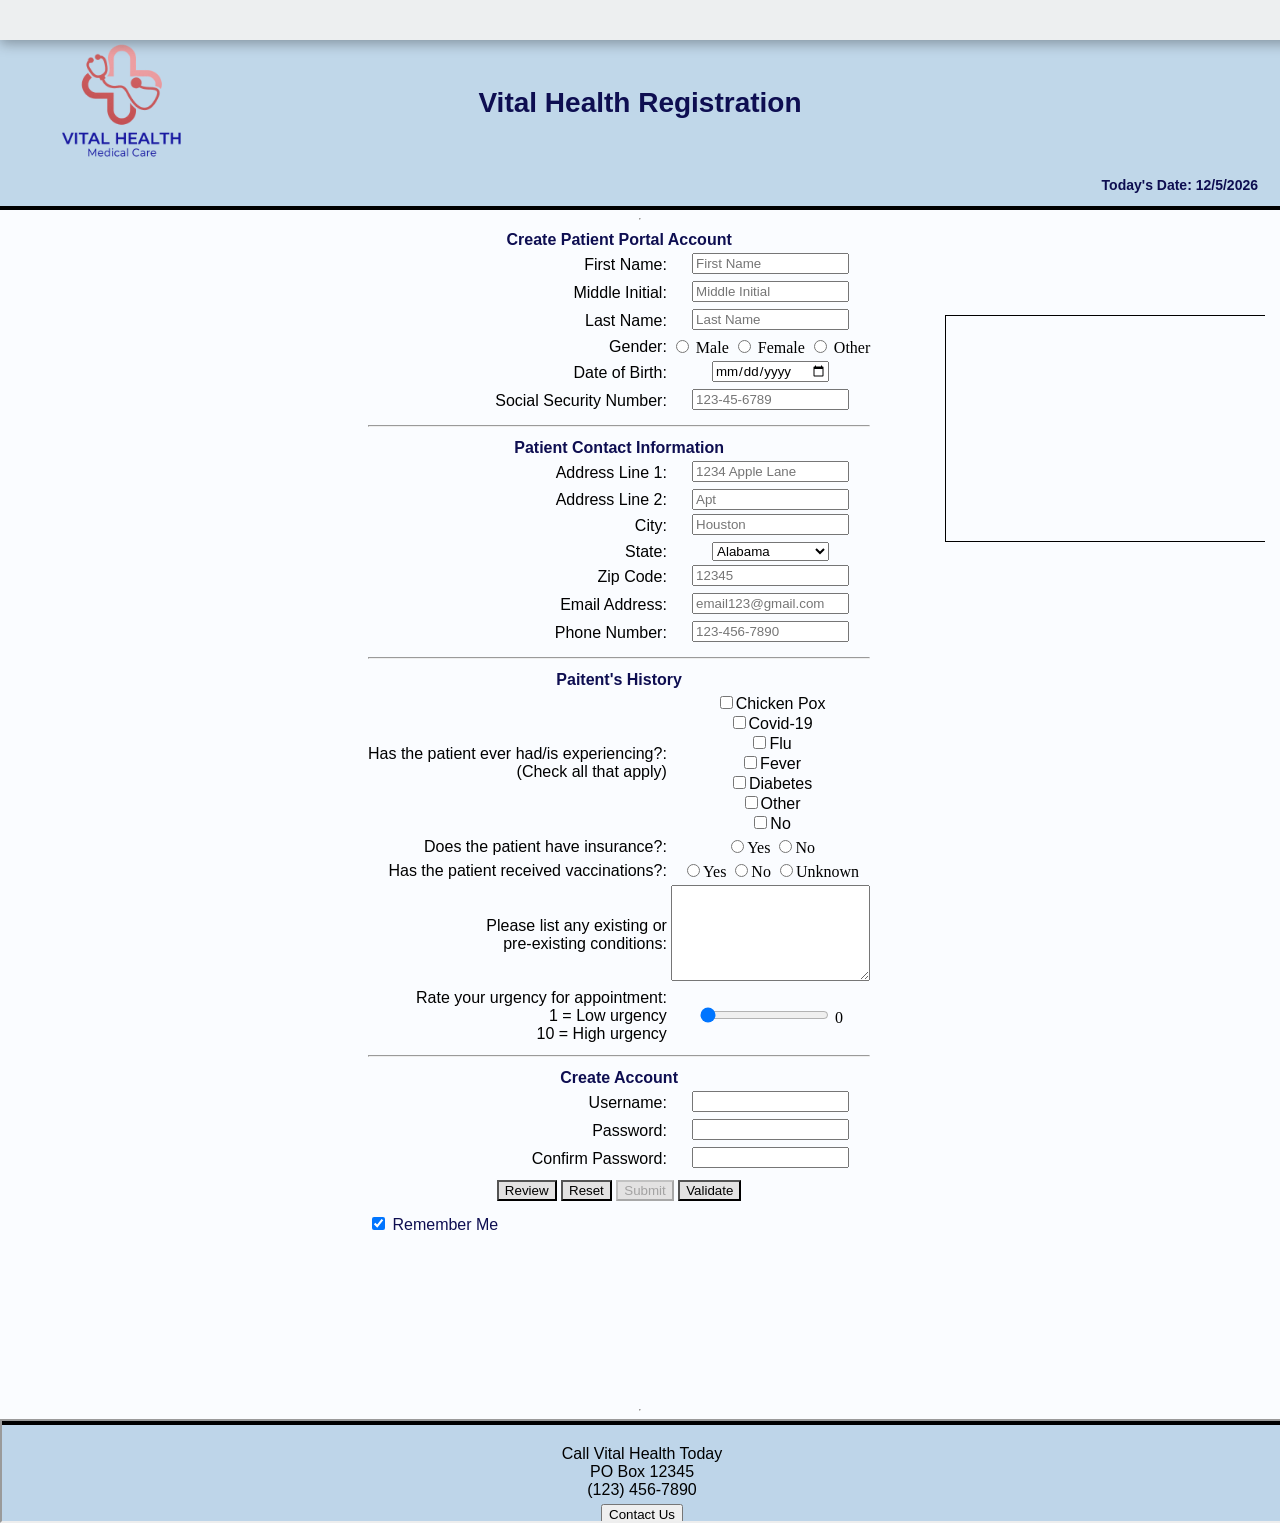
<file: index.html>
<!DOCTYPE html>
<!--
    Program Name:patient-form.html
    Author:Avery Herrera
    Date created:09/08/2025
    Date last edited:
    Version:1.0
    Description: Patient registration form for Homework 1 HTML
-->
<html lang="en">
    <head>
        <link rel = "stylesheet" href = "hw4.css"> <!--links to css file-->

        <!--displays text in the tab-->
        <title> New Patient Registration | Vital Health </title>
    </head>
    <body>
        <header>
            <table width="100%">
            <tr>
                <td class="header-left" width="20%">
                    <img src="MedicalLogo.png" alt="Vital Health Clinic Logo" width="200px" id="logo"/>
                </td>

                <td class= "header-center" width="60%">
                    <h2>Vital Health Registration</h2>
                </td>

                <td class="header-right" width="20%">
                    <p>Today's Date: <span id="today"></span></p>
                </td>

            </tr>
            </table>
        </header>
<hr>
<center>
    <span id="Welcome1"></span>
    <span id="Welcome2"></span>
</center>
<div class="iframe-container">
    <iframe class="frame" src="https://www.healthline.com/" frameborder="0"></iframe>
</div>
<!--form begins here--> 
<form name="signup" id="signup" action="thankyou.html">
        <div class="format">
            <table> 
                <tr>
                    <th colspan="4">Create Patient Portal Account</th>
                </tr>
                <!-- beginning of patient's information section-->

                <tr>
                    <td class="td1"><label for="fname">First Name:</label></td>
                    <td>
                        <input
                        type="text"
                        name="fname"
                        id="fname"
                        minlength="2"
                        maxlength="30"
                        required
                        title="Letters, apostrophes, and dashes only"
                        pattern="[a-zA-Z']{1,30}"
                        onblur="validateFname()"
                        placeholder="First Name"
                        />
                    <span class="error" id="fname-error"></span> 
                    </td>
                </tr>

                <tr>
                    <td class="td1"><label for="MiIn">Middle Initial:</label></td>
                    <td>
                        <input
                        type="text"
                        name="MiIn"
                        id="MiIn"
                        maxlength="1"
                        title="Letters only"
                        pattern="[a-zA-Z']{0,1}"
                        onblur="validateMiIn()"
                        placeholder="Middle Initial"
                        />
                    <span class="error" id="MiIn-error"></span>   
                    </td>
                </tr>

                <tr>
                    <td class="td1"><label for="lname">Last Name:</label></td>
                    <td>
                        <input
                        type="text"
                        name="lname"
                        id="lname"
                        minlength="2"
                        maxlength="30"
                        required
                        title="Letters, apostrophes, and dashes only"
                        pattern="[a-zA-Z']{1,30}"
                        onblur="validateLname()"
                        placeholder="Last Name"
                        />
                    <span class="error" id="lname-error"></span>     
                    </td>
                </tr>

                <tr>
                    <td class="td1"><label for="gender">Gender:</label></td>
                    <td>
                        <input
                        type="radio"
                        id="g1"
                        name="gender"
                        value="Male"
                        />
                        Male
                        <input
                        type="radio"
                        id="g2"
                        name="gender"
                        value="Female"
                        />
                        Female
                        <input
                        type="radio"
                        id="g3"
                        name="gender"
                        value="Other"
                        />
                        Other
                    </td>
                </tr> 

                <tr>
                    <td class="td1"><label for="dob">Date of Birth:</label></td>
                    <td>
                        <input 
                        type="date"
                        id="dob"
                        name="dob"
                        onblur="validateDob()"
                        maxlength="9"
                        required
                        />
                    <span class="error" id="dob-error"></span>
                    </td>
                </tr>

                <tr>
                    <td class="td1"><label for="ssn">Social Security Number:</label></td>
                    <td>
                        <input
                        type="password"
                        minlength="9"
                        maxlength="11"
                        name="ssn"
                        id="ssn"
                        required
                        title="Numbers only"
                        placeholder="123-45-6789"
                        onblur="validatessn()"
                        />
                    <span class="error" id="ssn-error"></span>    
                    </td>
                </tr>

                <tr>
                    <th colspan="4"><hr></th> <!--section line divider-->
                </tr>

                <tr>
                    <th colspan="4">Patient Contact Information</th>
                </tr>

                <tr>
                    <td class="td1"><label for="address1">Address Line 1:</label></td>
                    <td>
                        <input
                        type="text"
                        name="address1"
                        id="address1"
                        maxlength="30"
                        required
                        title="Please enter your address"
                        placeholder="1234 Apple Lane"
                        onblur="validateAddress1()"
                        />
                    <span class="error" id="address1-error"></span>  
                    </td>
                </tr>

                <tr>
                    <td class="td1"><label for="address2">Address Line 2:</label></td>
                    <td>
                        <input
                        type="text"
                        name="address2"
                        id="address2"
                        maxlength="30"
                        title="Please enter your address"
                        placeholder="Apt"
                        />
                    </td>
                </tr>

                <tr>
                    <td class="td1"><label for="city">City:</label></td>
                    <td>
                        <input
                        type="text"
                        name="city"
                        id="city"
                        minlength="2"
                        maxlength="30"
                        title="Please enter your city"
                        placeholder="Houston"
                        onblur = "validateCity()"
                        />
                    <span class ="error" id ="city-error"></span>
                    </td>
                </tr>

                <tr>
                    <td class="td1"> <label for="state">State:</label></td>
                    <td>
                      <select id="state" name="state">
                        <option selected disabled>Please Select One</option>
                        <option value="AL">Alabama</option>
                        <option value="AK">Alaska</option>
                        <option value="AS">American Samoa</option>
                        <option value="AZ">Arizona</option>
                        <option value="AR">Arkansas</option>
                        <option value="CA">California</option>
                        <option value="CO">Colorado</option>
                        <option value="CT">Connecticut</option>
                        <option value="DE">Delaware</option>
                        <option value="DC">District of Colombia</option>
                        <option value="FL">Florida</option>
                        <option value="GA">Georgia</option>
                        <option value="GU">Guam</option>
                        <option value="HI">Hawaii</option>
                        <option value="ID">Idaho</option>
                        <option value="IL">Illinois</option>
                        <option value="IN">Indiana</option>
                        <option value="IA">Iowa</option>
                        <option value="KS">Kansas</option>
                        <option value="KY">Kentucky</option>
                        <option value="LA">Louisiana</option>
                        <option value="ME">Maine</option>
                        <option value="MD">Maryland</option>
                        <option value="MA">Massachusetts</option>
                        <option value="MI">Michigan</option>
                        <option value="MN">Minnesota</option>
                        <option value="MS">Mississippi</option>
                        <option value="MO">Missouri</option>
                        <option value="MT">Montana</option>
                        <option value="NE">Nebraska</option>
                        <option value="NV">Nevada</option>
                        <option value="NH">New Hampshire</option>
                        <option value="NJ">New Jersey</option>
                        <option value="NM">New Mexico</option>
                        <option value="NY">New York</option>
                        <option value="NC">North Carolina</option>
                        <option value="ND">North Dakota</option>
                        <option value="MP">Northern Marina Islands</option>
                        <option value="OH">Ohio</option>
                        <option value="OK">Oklahoma</option>
                        <option value="OR">Oregon</option>
                        <option value="PA">Pennsylvania</option>
                        <option value="PR">Puerto Rico</option>
                        <option value="RI">Rhode Island</option>
                        <option value="SC">South Carolina</option>
                        <option value="SD">South Dakota</option>
                        <option value="TN">Tennessee</option>
                        <option value="TX">Texas</option>
                        <option value="VI">United States Virgin Islands</option>
                        <option value="UT">Utah</option>
                        <option value="VT">Vermont</option>
                        <option value="VA">Virginia</option>
                        <option value="WA">Washington</option>
                        <option value="WV">West Virginia</option>
                        <option value="WI">Wisconsin</option>
                        <option value="WY">Wyoming</option>
                      </select> 
                    </td>
                </tr>

                    <tr>
                        <td class="td1"><label for="zcode">Zip Code:</label></td>
                        <td>
                            <input
                            type="text"
                            name="zcode"
                            id="zcode"
                            minlength="5"
                            maxlength="10"
                            pattern="[0-9]{5}"
                            required
                            title="Numbers only"
                            placeholder="12345"
                            onblur="validateZcode()"
                            />
                        <span class="error" id="zcode-error"></span>  
                        </td>
                    </tr>

                    <tr>
                        <td class="td1"><label for="email">Email Address:</label></td>
                        <td>
                            <input
                            type="text"
                            name="email"
                            id="email"
                            maxlength="40"
                            required
                            title="Please enter your email address"
                            placeholder="email123@gmail.com"
                            pattern="[a-z0-9._%+-]+@[a-z0-9.-]+\.[a-z]{2,20}$"
                            onblur="validateEmail()"
                            />    
                        <span class="error" id="email-error"></span>   
                        </td>
                    </tr>

                    <tr>
                        <td class="td1"><label for="pnumber">Phone Number:</label></td>
                        <td>
                            <input
                            type="text"
                            name="pnumber"
                            id="pnumber"
                            pattern="[0-9]{3}-[0-9]{3}-[0-9]{4}"
                            maxlength="12"
                            required
                            title="Please enter your phone number"
                            placeholder="123-456-7890"
                            onblur="validatepnumber()"
                            />
                        <span class="error" id="pnumber-error"></span>
                        </td>
                    </tr>
                     <tr>
                    <th colspan="4"><hr></th> <!--section line divider-->
                </tr>

                    <tr>
                        <th colspan="4">Paitent's History</th>
                    </tr>

                    <tr>
                        <td class="td1"><label for="history">Has the patient ever had/is experiencing?:<br /> 
                        (Check all that apply)</label></td>
                    <td>
                    <input
                    type="checkbox"
                    name="Chicken Pox"
                    id="chickenpox"
                    /><label for="chickenpox">Chicken Pox</label>
                    <br />
                    <input
                    type="checkbox"
                    name="Covid-19"
                    id="covid-19"
                    /><label for ="covid-19">Covid-19</label>
                    <br />
                    <input
                    type="checkbox"
                    name="Flu"
                    id="flu"
                    /><label for="flu">Flu</label>
                    <br />
                    <input
                    type="checkbox"
                    name="Fever"
                    id="fever"
                    /><label for="fever">Fever</label>
                    <br />
                    <input
                    type="checkbox"
                    name="Diabetes"
                    id="diabetes"
                    /><label for="diabetes">Diabetes</label>
                    <br />
                    <input
                    type="checkbox"
                    name="Other"
                    id="other"
                    /><label for="other">Other</label>
                    <br />
                    <input
                    type="checkbox"
                    name="No"
                    id="illness-no"
                    /><label for="illness-no">No</label>
                    </td>
                    </tr>

                    <tr>
                        <td class="td1"><label for="insurance">Does the patient have insurance?:</label></td>
                        <td>
                        <input
                        type="radio"
                        name="insurance"
                        id="insurance-yes"
                        value="yes"
                        />Yes
                        <input
                        type="radio"
                        name="insurance"
                        id="insurance-no"
                        value="no"
                        />No
                        </td>
                    </tr>

                    <tr>
                        <td class="td1"><label for="vaccine">Has the patient received vaccinations?:</label></td>
                        <td>
                        <input
                        type="radio"
                        name="vaccine"
                        id="vaccine-yes"
                        value="yes"
                        />Yes
                        <input
                        type="radio"
                        name="vaccine"
                        id="vaccine-no"
                        value="no"
                        />No
                        <input
                        type="radio"
                        name="vaccine"
                        id="vaccine-unknown"
                        value="unknown"
                        />Unknown
                        </td>
                    </tr>

                    <tr>
                        <td class="td1"><label for="textarea">Please list any existing or <br />pre-existing conditions:</label></td>
                        <td>
                            <textarea
                            name="textarea"
                            id="textarea"
                            cols="20"
                            rows="5"
                            maxlength="500"
                            ></textarea>
                        </td>
                    </tr>

                    <tr>
                        <td class="td1"><label for="range">Rate your urgency for appointment:<br />1 = Low urgency<br> 10 = High urgency</label></td>
                        <td>
                            <input
                            type="range"
                            name="range"
                            id="range"
                            min="0"
                            max="10"
                            value="0"
                            />
                            <span id="range-scale"></span>
                        </td>
                    </tr>

                    <tr>
                    <th colspan="4"><hr></th> <!--section line divider-->
                </tr>

                    <tr>
                    <th colspan="4">Create Account</th>
                    </tr>

                    <tr>
                        <td class="td1"><label for="userid">Username:</label></td>
                        <td>
                        <input
                        type="text"
                        name="userid"
                        id="userid"
                        maxlength="20"
                        required
                        onblur="validateuserid()"
                        />
                        <span class="error" id="userid-error"></span>
                        </td>
                    </tr>

                    <tr>
                        <td class="td1"><label for="pwd">Password:</label></td>
                        <td>
                        <input
                        type="password"
                        name="pwd"
                        id="pwd"
                        minlength="10"
                        maxlength="15"
                        required
                        onblur="validatepwd()"
                        oninput="validatepwd()"
                        onfocus="validatepwd()"
                        />
                        <span class="error" id="pwd-error"></span>
                        <span id ="pwd-checkmark" class="checkmark"></span>
                        </td>
                    </tr>

                    <tr>
                        <td class="td1"><label for="confirmpwd">Confirm Password:</label></td>
                        <td>
                        <input
                        type="password"
                        name="confirmpwd"
                        id="confirmpwd"
                        required
                        onblur="validateconfirmpwd()"
                        oninput="validateconfirmpwd()"
                        onfocus="validateconfirmpwd()"
                        />
                        <span class="error" id="confirmpwd-error"></span>
                        <span id ="confirmpwd-checkmark" class="checkmark"></span>
                        </td>
                    </tr>

                    <tr>
                        <th colspan="4">
                            <input
                            type="button"
                            name="review"
                            id="review"
                            value="Review"
                            onclick="reviewInput()"
                            />
                            <input
                            type="reset"
                            name="reset"
                            id="reset"
                            onclick ="resetInput()"
                            />
                            <input
                            type="submit"
                            name="submit"
                            id="submit"
                            disabled
                            />
                            <input
                            type="button"
                            name="validate"
                            id="validate"
                            value="Validate"
                            onclick="validateEverything()"
                            />
                        </th>
                    </tr>

                    <tr>
                        <th colspan="4" style="text-align:left; padding-top:10px;">
                            <label>
                                <input type="checkbox" id="rememberMe" checked>
                                Remember Me
                            </label>
                        </th>
                    </tr>
            </table>
        </div>
    <div class="pwd-message">
        <span id="msg1"></span><br/>
        <span id="msg2"></span><br/>
        <span id="msg3"></span><br/>
        <span id="msg4"></span><br/>
        <span id="msg5"></span><br/>
        <span id="msg6"></span><br/>
        <span id="msg7"></span><br/>
        <span id="confirmpwd-error"></span><br/>
        <div id="showInput"></div>
    </div>  
</form>

<hr />

<!--iframe footer-->
<iframe src="footer.html" width="100%" height="100px" title="footer"></iframe>

<script src="hw4.js"></script>

<!-- inserts alert box into form when necessary-->
<div id="alert-box">
    <div id="alert-content">
        <h4>Please fill out all required information.</h4>
        <button id="close-alert">OK</button>
    </div>
</div>

    </body>

</html>
</file>
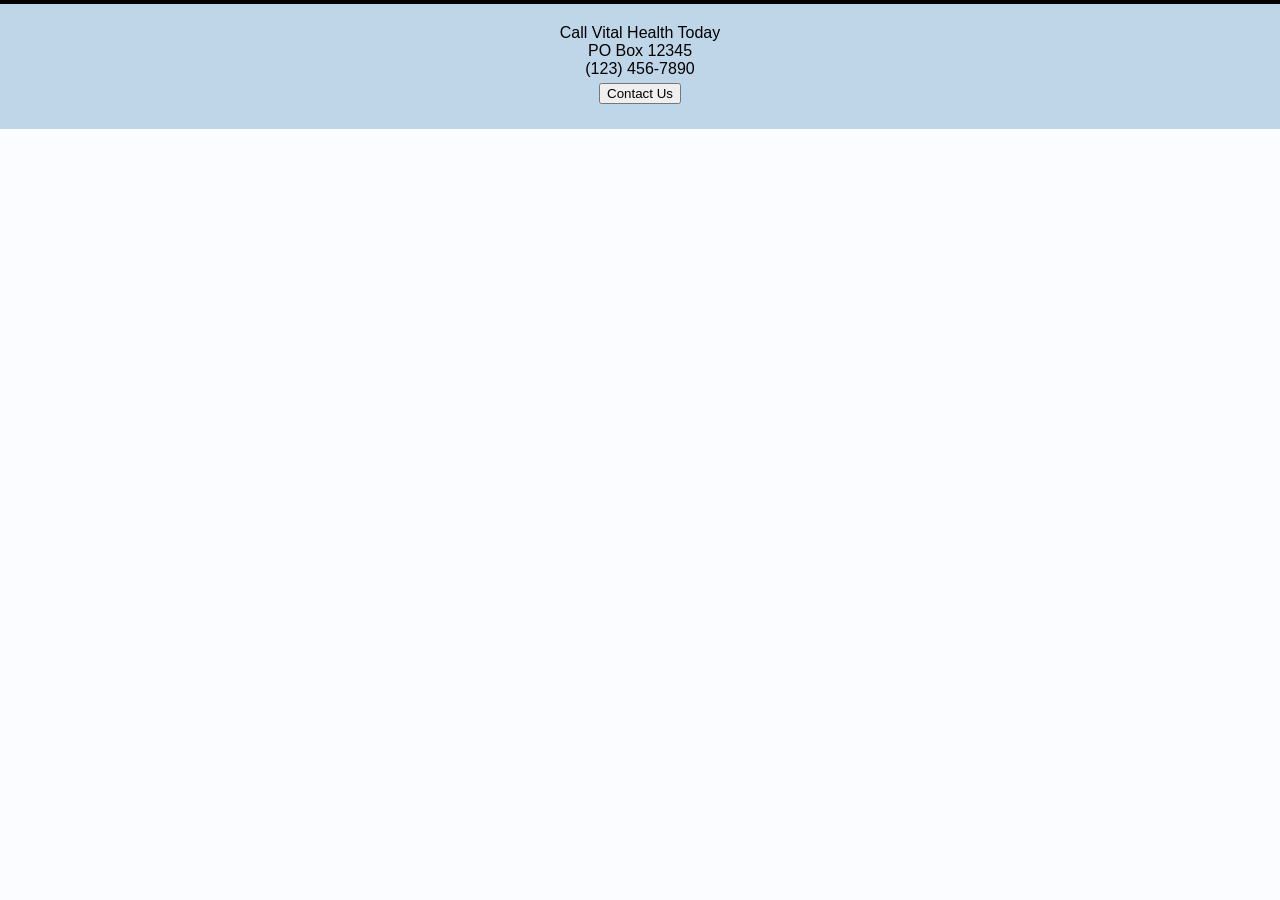
<file: footer.html>
<!DOCTYPE html>
<!--
    Program Name:patient-form.html
    Author:Avery Herrera
    Date created:09/08/2025
    Date last edited:
    Version:1.0
    Description:Homework 4 HTML form footer
-->
<html lang="en">
    <head>
        <link rel = "stylesheet" href = "hw4.css"> <!--links to css file-->

        <!--displays text in the tab-->
        <title> New Patient Registration | Vital Health </title>
    </head>

    <footer>
        <div>
            <p>
             Call Vital Health Today <br />
             PO Box 12345
             <br />
             (123) 456-7890
            </p>
        </div>

        <div>
            <button onclick ="window.top.location.href='https://www.uh.edu/'">
                Contact Us
            </button>
        </div>
</footer>
</html>
</file>
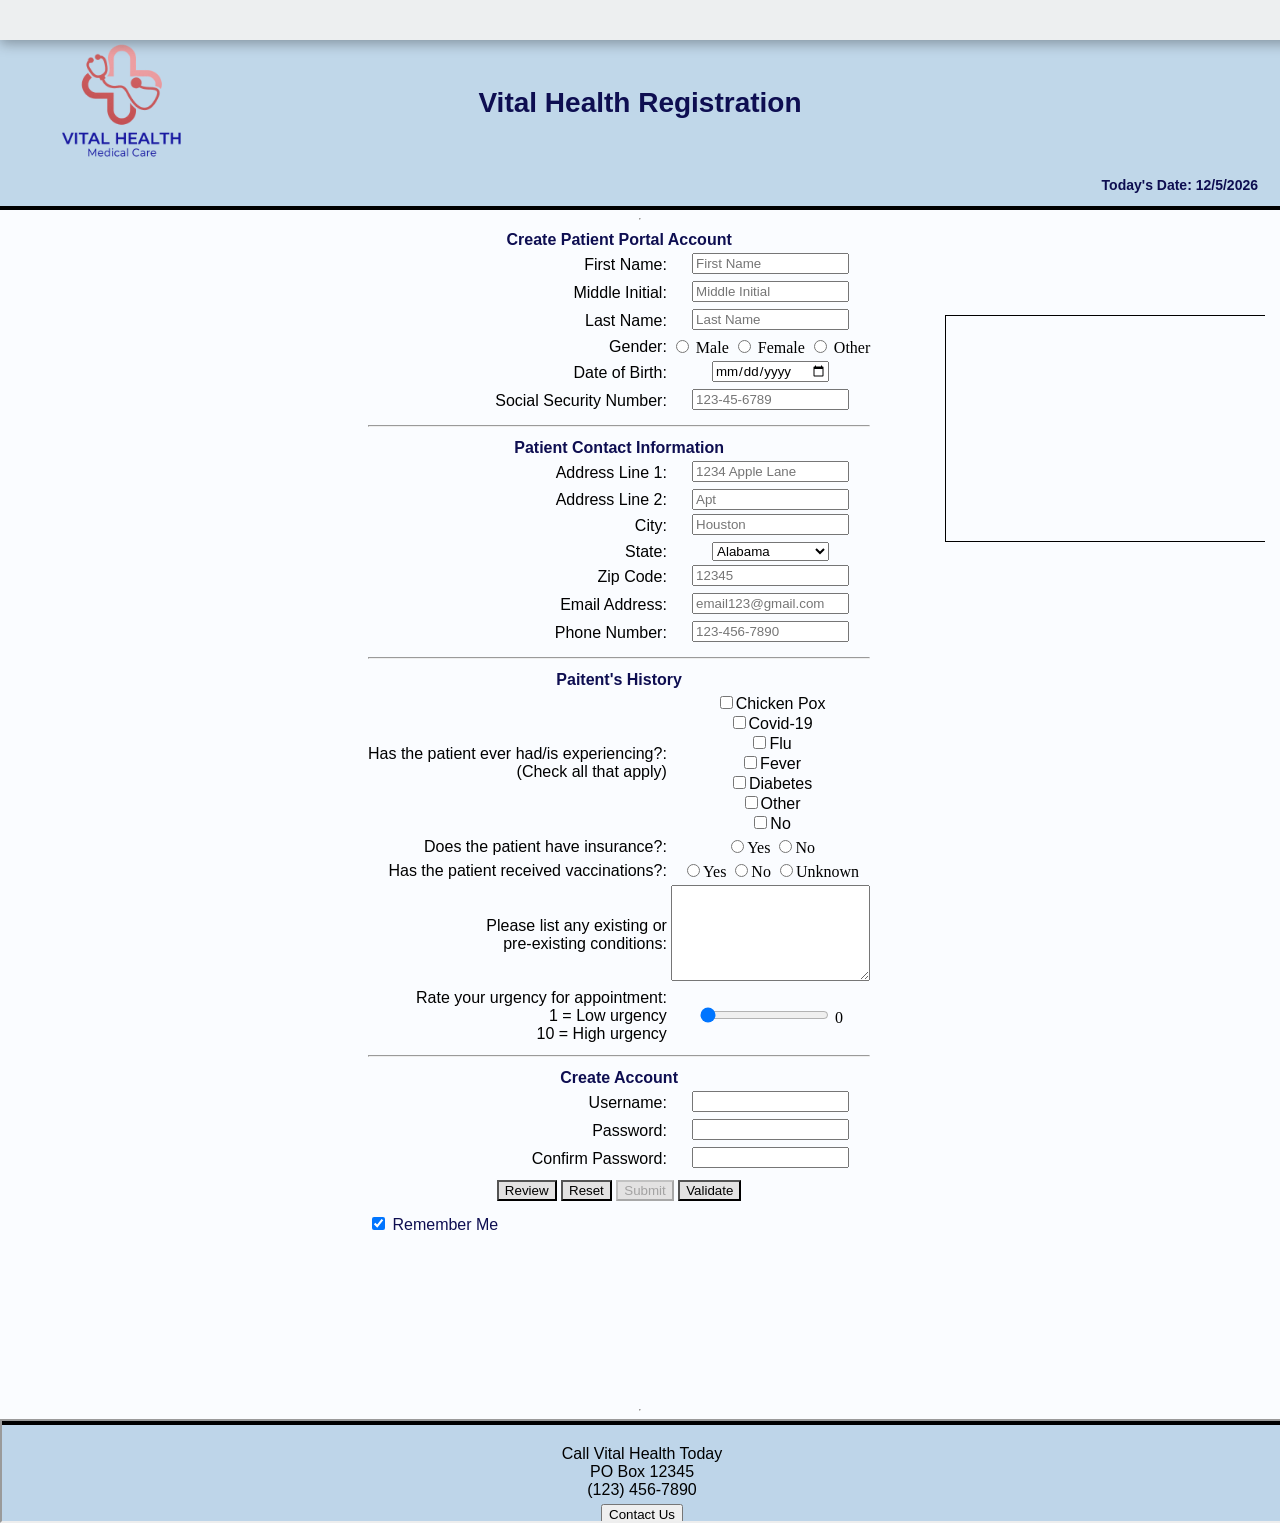
<file: hw4.html>
<!DOCTYPE html>
<!--
    Program Name:patient-form.html
    Author:Avery Herrera
    Date created:09/08/2025
    Date last edited:
    Version:1.0
    Description: Patient registration form for Homework 1 HTML
-->
<html lang="en">
    <head>
        <link rel = "stylesheet" href = "hw4.css"> <!--links to css file-->

        <!--displays text in the tab-->
        <title> New Patient Registration | Vital Health </title>
    </head>
    <body>
        <header>
            <table width="100%">
            <tr>
                <td class="header-left" width="20%">
                    <img src="MedicalLogo.png" alt="Vital Health Clinic Logo" width="200px" id="logo"/>
                </td>

                <td class= "header-center" width="60%">
                    <h2>Vital Health Registration</h2>
                </td>

                <td class="header-right" width="20%">
                    <p>Today's Date: <span id="today"></span></p>
                </td>

            </tr>
            </table>
        </header>
<hr>
<center>
    <span id="Welcome1"></span>
    <span id="Welcome2"></span>
</center>
<div class="iframe-container">
    <iframe class="frame" src="https://www.healthline.com/" frameborder="0"></iframe>
</div>
<!--form begins here--> 
<form name="signup" id="signup" action="thankyou.html">
        <div class="format">
            <table> 
                <tr>
                    <th colspan="4">Create Patient Portal Account</th>
                </tr>
                <!-- beginning of patient's information section-->

                <tr>
                    <td class="td1"><label for="fname">First Name:</label></td>
                    <td>
                        <input
                        type="text"
                        name="fname"
                        id="fname"
                        minlength="2"
                        maxlength="30"
                        required
                        title="Letters, apostrophes, and dashes only"
                        pattern="[a-zA-Z']{1,30}"
                        onblur="validateFname()"
                        placeholder="First Name"
                        />
                    <span class="error" id="fname-error"></span> 
                    </td>
                </tr>

                <tr>
                    <td class="td1"><label for="MiIn">Middle Initial:</label></td>
                    <td>
                        <input
                        type="text"
                        name="MiIn"
                        id="MiIn"
                        maxlength="1"
                        title="Letters only"
                        pattern="[a-zA-Z']{0,1}"
                        onblur="validateMiIn()"
                        placeholder="Middle Initial"
                        />
                    <span class="error" id="MiIn-error"></span>   
                    </td>
                </tr>

                <tr>
                    <td class="td1"><label for="lname">Last Name:</label></td>
                    <td>
                        <input
                        type="text"
                        name="lname"
                        id="lname"
                        minlength="2"
                        maxlength="30"
                        required
                        title="Letters, apostrophes, and dashes only"
                        pattern="[a-zA-Z']{1,30}"
                        onblur="validateLname()"
                        placeholder="Last Name"
                        />
                    <span class="error" id="lname-error"></span>     
                    </td>
                </tr>

                <tr>
                    <td class="td1"><label for="gender">Gender:</label></td>
                    <td>
                        <input
                        type="radio"
                        id="g1"
                        name="gender"
                        value="Male"
                        />
                        Male
                        <input
                        type="radio"
                        id="g2"
                        name="gender"
                        value="Female"
                        />
                        Female
                        <input
                        type="radio"
                        id="g3"
                        name="gender"
                        value="Other"
                        />
                        Other
                    </td>
                </tr> 

                <tr>
                    <td class="td1"><label for="dob">Date of Birth:</label></td>
                    <td>
                        <input 
                        type="date"
                        id="dob"
                        name="dob"
                        onblur="validateDob()"
                        maxlength="9"
                        required
                        />
                    <span class="error" id="dob-error"></span>
                    </td>
                </tr>

                <tr>
                    <td class="td1"><label for="ssn">Social Security Number:</label></td>
                    <td>
                        <input
                        type="password"
                        minlength="9"
                        maxlength="11"
                        name="ssn"
                        id="ssn"
                        required
                        title="Numbers only"
                        placeholder="123-45-6789"
                        onblur="validatessn()"
                        />
                    <span class="error" id="ssn-error"></span>    
                    </td>
                </tr>

                <tr>
                    <th colspan="4"><hr></th> <!--section line divider-->
                </tr>

                <tr>
                    <th colspan="4">Patient Contact Information</th>
                </tr>

                <tr>
                    <td class="td1"><label for="address1">Address Line 1:</label></td>
                    <td>
                        <input
                        type="text"
                        name="address1"
                        id="address1"
                        maxlength="30"
                        required
                        title="Please enter your address"
                        placeholder="1234 Apple Lane"
                        onblur="validateAddress1()"
                        />
                    <span class="error" id="address1-error"></span>  
                    </td>
                </tr>

                <tr>
                    <td class="td1"><label for="address2">Address Line 2:</label></td>
                    <td>
                        <input
                        type="text"
                        name="address2"
                        id="ad2"
                        maxlength="30"
                        title="Please enter your address"
                        placeholder="Apt"
                        />
                    </td>
                </tr>

                <tr>
                    <td class="td1"><label for="city">City:</label></td>
                    <td>
                        <input
                        type="text"
                        name="city"
                        id="city"
                        minlength="2"
                        maxlength="30"
                        title="Please enter your city"
                        placeholder="Houston"
                        onblur = "validateCity()"
                        />
                    <span class ="error" id ="city-error"></span>
                    </td>
                </tr>

                <tr>
                    <td class="td1"> <label for="state">State:</label></td>
                    <td>
                      <select id="state" name="state">
                        <option selected disabled>Please Select One</option>
                        <option value="AL">Alabama</option>
                        <option value="AK">Alaska</option>
                        <option value="AS">American Samoa</option>
                        <option value="AZ">Arizona</option>
                        <option value="AR">Arkansas</option>
                        <option value="CA">California</option>
                        <option value="CO">Colorado</option>
                        <option value="CT">Connecticut</option>
                        <option value="DE">Delaware</option>
                        <option value="DC">District of Colombia</option>
                        <option value="FL">Florida</option>
                        <option value="GA">Georgia</option>
                        <option value="GU">Guam</option>
                        <option value="HI">Hawaii</option>
                        <option value="ID">Idaho</option>
                        <option value="IL">Illinois</option>
                        <option value="IN">Indiana</option>
                        <option value="IA">Iowa</option>
                        <option value="KS">Kansas</option>
                        <option value="KY">Kentucky</option>
                        <option value="LA">Louisiana</option>
                        <option value="ME">Maine</option>
                        <option value="MD">Maryland</option>
                        <option value="MA">Massachusetts</option>
                        <option value="MI">Michigan</option>
                        <option value="MN">Minnesota</option>
                        <option value="MS">Mississippi</option>
                        <option value="MO">Missouri</option>
                        <option value="MT">Montana</option>
                        <option value="NE">Nebraska</option>
                        <option value="NV">Nevada</option>
                        <option value="NH">New Hampshire</option>
                        <option value="NJ">New Jersey</option>
                        <option value="NM">New Mexico</option>
                        <option value="NY">New York</option>
                        <option value="NC">North Carolina</option>
                        <option value="ND">North Dakota</option>
                        <option value="MP">Northern Marina Islands</option>
                        <option value="OH">Ohio</option>
                        <option value="OK">Oklahoma</option>
                        <option value="OR">Oregon</option>
                        <option value="PA">Pennsylvania</option>
                        <option value="PR">Puerto Rico</option>
                        <option value="RI">Rhode Island</option>
                        <option value="SC">South Carolina</option>
                        <option value="SD">South Dakota</option>
                        <option value="TN">Tennessee</option>
                        <option value="TX">Texas</option>
                        <option value="VI">United States Virgin Islands</option>
                        <option value="UT">Utah</option>
                        <option value="VT">Vermont</option>
                        <option value="VA">Virginia</option>
                        <option value="WA">Washington</option>
                        <option value="WV">West Virginia</option>
                        <option value="WI">Wisconsin</option>
                        <option value="WY">Wyoming</option>
                      </select> 
                    </td>
                </tr>

                    <tr>
                        <td class="td1"><label for="zcode">Zip Code:</label></td>
                        <td>
                            <input
                            type="text"
                            name="zcode"
                            id="zcode"
                            minlength="5"
                            maxlength="10"
                            pattern="[0-9]{5}"
                            required
                            title="Numbers only"
                            placeholder="12345"
                            onblur="validateZcode()"
                            />
                        <span class="error" id="zcode-error"></span>  
                        </td>
                    </tr>

                    <tr>
                        <td class="td1"><label for="email">Email Address:</label></td>
                        <td>
                            <input
                            type="text"
                            name="email"
                            id="email"
                            maxlength="40"
                            required
                            title="Please enter your email address"
                            placeholder="email123@gmail.com"
                            pattern="[a-z0-9._%+-]+@[a-z0-9.-]+\.[a-z]{2,20}$"
                            onblur="validateEmail()"
                            />    
                        <span class="error" id="email-error"></span>   
                        </td>
                    </tr>

                    <tr>
                        <td class="td1"><label for="pnumber">Phone Number:</label></td>
                        <td>
                            <input
                            type="text"
                            name="pnumber"
                            id="pnumber"
                            pattern="[0-9]{3}-[0-9]{3}-[0-9]{4}"
                            maxlength="12"
                            required
                            title="Please enter your phone number"
                            placeholder="123-456-7890"
                            onblur="validatepnumber()"
                            />
                        <span class="error" id="pnumber-error"></span>
                        </td>
                    </tr>
                     <tr>
                    <th colspan="4"><hr></th> <!--section line divider-->
                </tr>

                    <tr>
                        <th colspan="4">Paitent's History</th>
                    </tr>

                    <tr>
                        <td class="td1"><label for="history">Has the patient ever had/is experiencing?:<br /> 
                        (Check all that apply)</label></td>
                    <td>
                    <input
                    type="checkbox"
                    name="Chicken Pox"
                    id="chickenpox"
                    /><label for="chickenpox">Chicken Pox</label>
                    <br />
                    <input
                    type="checkbox"
                    name="Covid-19"
                    id="covid-19"
                    /><label for ="covid-19">Covid-19</label>
                    <br />
                    <input
                    type="checkbox"
                    name="Flu"
                    id="flu"
                    /><label for="flu">Flu</label>
                    <br />
                    <input
                    type="checkbox"
                    name="Fever"
                    id="fever"
                    /><label for="fever">Fever</label>
                    <br />
                    <input
                    type="checkbox"
                    name="Diabetes"
                    id="diabetes"
                    /><label for="diabetes">Diabetes</label>
                    <br />
                    <input
                    type="checkbox"
                    name="Other"
                    id="other"
                    /><label for="other">Other</label>
                    <br />
                    <input
                    type="checkbox"
                    name="No"
                    id="illness-no"
                    /><label for="illness-no">No</label>
                    </td>
                    </tr>

                    <tr>
                        <td class="td1"><label for="insurance">Does the patient have insurance?:</label></td>
                        <td>
                        <input
                        type="radio"
                        name="insurance"
                        id="insurance-yes"
                        value="yes"
                        />Yes
                        <input
                        type="radio"
                        name="insurance"
                        id="insurance-no"
                        value="no"
                        />No
                        </td>
                    </tr>

                    <tr>
                        <td class="td1"><label for="vaccine">Has the patient received vaccinations?:</label></td>
                        <td>
                        <input
                        type="radio"
                        name="vaccine"
                        id="vaccine-yes"
                        value="yes"
                        />Yes
                        <input
                        type="radio"
                        name="vaccine"
                        id="vaccine-no"
                        value="no"
                        />No
                        <input
                        type="radio"
                        name="vaccine"
                        id="vaccine-unknown"
                        value="unknown"
                        />Unknown
                        </td>
                    </tr>

                    <tr>
                        <td class="td1"><label for="textarea">Please list any existing or <br />pre-existing conditions:</label></td>
                        <td>
                            <textarea
                            name="textarea"
                            id="textarea"
                            cols="20"
                            rows="5"
                            maxlength="500"
                            ></textarea>
                        </td>
                    </tr>

                    <tr>
                        <td class="td1"><label for="range">Rate your urgency for appointment:<br />1 = Low urgency<br> 10 = High urgency</label></td>
                        <td>
                            <input
                            type="range"
                            name="range"
                            id="range"
                            min="0"
                            max="10"
                            value="0"
                            />
                            <span id="range-scale"></span>
                        </td>
                    </tr>

                    <tr>
                    <th colspan="4"><hr></th> <!--section line divider-->
                </tr>

                    <tr>
                    <th colspan="4">Create Account</th>
                    </tr>

                    <tr>
                        <td class="td1"><label for="userid">Username:</label></td>
                        <td>
                        <input
                        type="text"
                        name="userid"
                        id="userid"
                        maxlength="20"
                        required
                        onblur="validateuserid()"
                        />
                        <span class="error" id="userid-error"></span>
                        </td>
                    </tr>

                    <tr>
                        <td class="td1"><label for="pwd">Password:</label></td>
                        <td>
                        <input
                        type="password"
                        name="pwd"
                        id="pwd"
                        minlength="10"
                        maxlength="15"
                        required
                        onblur="validatepwd()"
                        oninput="validatepwd()"
                        onfocus="validatepwd()"
                        />
                        <span class="error" id="pwd-error"></span>
                        <span id ="pwd-checkmark" class="checkmark"></span>
                        </td>
                    </tr>

                    <tr>
                        <td class="td1"><label for="confirmpwd">Confirm Password:</label></td>
                        <td>
                        <input
                        type="password"
                        name="confirmpwd"
                        id="confirmpwd"
                        required
                        onblur="validateconfirmpwd()"
                        oninput="validateconfirmpwd()"
                        onfocus="validateconfirmpwd()"
                        />
                        <span class="error" id="confirmpwd-error"></span>
                        <span id ="confirmpwd-checkmark" class="checkmark"></span>
                        </td>
                    </tr>

                    <tr>
                        <th colspan="4">
                            <input
                            type="button"
                            name="review"
                            id="review"
                            value="Review"
                            onclick="reviewInput()"
                            />
                            <input
                            type="reset"
                            name="reset"
                            id="reset"
                            onclick ="resetInput()"
                            />
                            <input
                            type="submit"
                            name="submit"
                            id="submit"
                            disabled
                            />
                            <input
                            type="button"
                            name="validate"
                            id="validate"
                            value="Validate"
                            onclick="validateEverything()"
                            />
                        </th>
                    </tr>

                    <tr>
                        <th colspan="4" style="text-align:left; padding-top:10px;">
                            <label>
                                <input type="checkbox" id="rememberMe" checked>
                                Remember Me
                            </label>
                        </th>
                    </tr>
            </table>
        </div>
    <div class="pwd-message">
        <span id="msg1"></span><br/>
        <span id="msg2"></span><br/>
        <span id="msg3"></span><br/>
        <span id="msg4"></span><br/>
        <span id="msg5"></span><br/>
        <span id="msg6"></span><br/>
        <span id="msg7"></span><br/>
        <span id="confirmpwd-error"></span><br/>
        <div id="showInput"></div>
    </div>  
</form>

<hr />

<!--iframe footer-->
<iframe src="footer.html" width="100%" height="100px" title="footer"></iframe>

<script src="hw4.js"></script>

<!-- inserts alert box into form when necessary-->
<div id="alert-box">
    <div id="alert-content">
        <h4>Please fill out all required information.</h4>
        <button id="close-alert">OK</button>
    </div>
</div>

    </body>
</html>
</file>
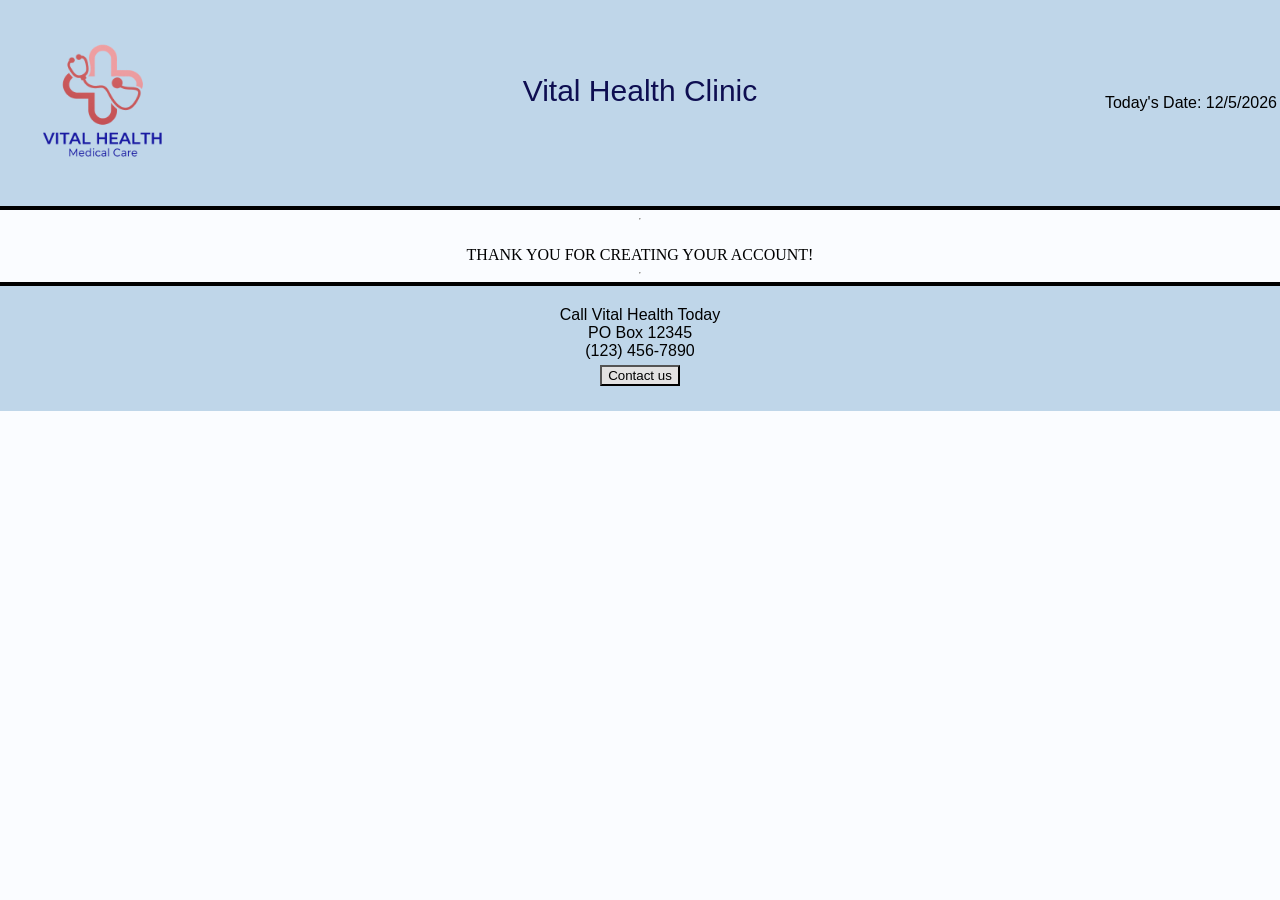
<file: thankyou.html>
<html lang="en">
    <head>
        <link rel = "stylesheet" href = "hw4.css"> <!--links to css file-->

        <!--displays text in the tab-->
        <title> Thank You! | Vital Health </title>
    </head>
    <body>
        <header>
            <table width="100%">
            <tr>
                <td valign="top" align="left" width="20%">
                   <div class="image">
                    <img align="center" src="MedicalLogo.png" alt="Vital Health Clinic Logo" width="200px" id="logo"/>
                   </div>
                </td>

                <td> 
                    <h2>Vital Health Clinic</h2>
                </td>

                <td valign="bottom" align="right" width="20%">
                    <p>Today's Date: <span id="today"></span></p>
                </td>

            </tr>
            </table>
        </header>
<hr>
<!--thank you message begins here--> 
<br>
<main>
    <hd1>THANK YOU FOR CREATING YOUR ACCOUNT!</hd1>
</main>

<hr />

<footer>
        <div>
            <p>
             Call Vital Health Today <br />
             PO Box 12345
             <br />
             (123) 456-7890
            </p>
        </div>

        <div>
            <a href="https://www.uh.edu/">
                <input
                type="button"
                name="contact"
                id="contact"
                value="Contact us"
                />
            </a>
        </div>
</footer>

<script src="hw4.js"></script>
    </body>
</html>
</file>
<file: hw4.css>
/*
Program Name:patient-form.html
    Author:Avery Herrera
    Date created:09/08/2025
    Date last edited:
    Version:1.0
    Description: Patient registration form for Homework 1 CSS File
*/
header {
    position: sticky;
    top: 0;
    width: 100%; 
    background-color: rgb(134, 178, 212, 0.5);
    transition: background-color 0.4 ease-in-out;
    z-index: 1000;
    border-bottom: 4px outset rgb(14, 14, 81);
}
header.scrolled {
    background-color: rgb(134, 178, 212, 0.9);
    opacity:0.9;
}

.header-left {
    text-align: left;
    padding-left: 20px;
}
.header-left img {
    vertical-align: middle;
}

.header-center {
    text-align: center;
}
.header-center h2 {
    font-size: 28px;
    font-family: "Helvetica", sans-serif;
    font-weight: bold;
    color: rgb(14, 14, 81);
    margin: 0;
}

.header-right {
    text-align: right;
    vertical-align: bottom;
    padding-right: 20px;
    padding-bottom: 8px;
}
.header-right p{
    font-size: 14px;
    font-family: "Verdana", sans-serif;
    font-weight: bold;
    color: rgb(14, 14, 81);
    line-height: 1.4;
    display: inline-block;
    margin:0;
}

body{
    display: flex;
    flex-direction: column;
    text-align: center;
    background-color: rgb(240, 246, 255, 0.3);
    margin: 0;
    height: 100%;
    min-height: 100vh; /*makes sure page is height of viewpoint*/
}

.format {
    width: 80%;
    max-width: 550px;
    margin: 0 auto;
}

form {
    flex-grow: 1;/*makes sure content is set up first*/
}

h2 {
    font-size:30px;
    text-align: center;
    font-family:"Franklin Gothic Medium", sans-serif;
    font-weight: normal;
    color: rgb(14, 14, 81);
}

.image {
    text-align: left;
}

.td1 {
    text-align: right;
    font-family: "Helvetica", sans-serif;
    font-weight: normal;
}

th {
    text-align: center;
    font-family: "Helvetica", sans-serif;
    font-weight: bold;
    color: rgb(14, 14, 81)
    
}

input[type="button"] {
    cursor: pointer;
    transition-duration: 0.4s;
    background-color: rgb(227, 226, 226); 
}

input[type="button"]:hover {
    background-color:  rgb(237, 154, 154)
}

input[type="reset"] {
    cursor: pointer;
    transition-duration: 0.4s;
    background-color: rgb(227, 226, 226); 
}

input[type="reset"]:hover {
    background-color:  rgb(237, 154, 154)
}

input[type="submit"] {
    cursor: pointer;
    transition-duration: 0.4s;
    background-color: rgb(227, 226, 226);   
}

input[type="submit"]:hover {
    background-color: rgb(237, 154, 154)  
}

footer{
    width: 100%;
    background-color:rgb(134, 178, 212, 0.5);
    padding: 20px 0;
    display: flex;
    flex-direction: column;
    font-family: "Arial narrow", sans-serif;
    font-weight: normal;
    align-items: center;
    border-top: 4px inset rgb(14, 14, 81)
}

footer p {
    text-align:center;
    margin: 0;
}

footer div {
    margin-bottom: 5px;
}

footer input[type ="button"]{
    cursor: pointer;
    transition-duration: 0.4s;
    background-color: rgb(227, 226, 226);
}

footer input[type="button"]:hover{
    background-color: rgb(237, 154, 154)
}

label {
   text-align: right;
   font-family: "Helvetica", sans-serif;
   font-weight: normal; 
}

input {
   text-align: left;
   font-family: "Helvetica", sans-serif;
   font-weight: normal; 
}

textarea {
   text-align: left;
   font-family:"Helvetica", sans-serif;
   font-weight: normal; 
   font-size: 16px;
}

p {
   text-align: right;
   font-family: "Helvetica", sans-serif;
   font-weight: normal;   
}

td {
    vertical-align: middle;
    text-align: center;

}

.error {
    color: red;
    font-size: 13px;
    display: block;
    margin-top: 3px;
    font-family: "Helvetica", sans-serif;
    font-weight: normal;
}
.success {
    color: green;
    font-size: 12px;
    font-family: "Helvetica", sans-serif;
    font-weight: normal;
}

.pwd-message{
    text-align:right;
    font-family: "Helvetica", sans-serif;
    font-weight: normal;
    left: 50px;
    background: transparent;
    padding: 10px;
    border-spacing: 2px;
    border-radius: 20px;
    color: red;
}

#review {
    margin-top: 5px;
}

table.output,
tr.output,
td.output {
    width: 97.5%;
    background-color: rgb(134, 178, 212, 0.5);
    border-spacing: 2px;
    color: black;
}

#showInput {
    position: fixed;
    top: 0;
    left: 0;
    width: 100%;
    z-index: 1000;
    padding: 20px;
    background-color: rgba(240, 240, 240, 0.938);
    box-shadow: 0 4px 12px rgba(0,0,0,0.3);
}

/*alert box styling*/
#alert-box {
    display: none;
    position: fixed;
    z-index: 9999;
    left: 0;
    top: 0;
    width: 100%;
    height: 100%;
    overflow: auto;
    background-color:rgb(184, 176, 176);
}

#alert-content {
    background-color: white;
    border-radius: 10px;
    width: 300px;
    height: 100px;
    margin: auto;
    margin-top: 20%;
    padding: 30px;
    text-align: center;
}

#alert-content h4 {
    margin-top: 20%;
    font-size: 20px;
    text-align: center;
    font-family: "optima", sans-serif;
    font-weight: normal;    
}

#close-alert {
    background-color: white;
    border-width: 1px;
    border-style: solid;
    color: rgb(184, 176, 176);
    border-color: rgb(184, 176, 176);
    font-size: 15px;
    font-weight: bold;
    height: 20px;
    width: 80px;
    border-radius: 20px;
    cursor: pointer;
    
    margin-top: 20px;
    text-align: center;
    font-family: "Helvetica", sans-serif;
}

.iframe-container {
    position: absolute;
    top: 35%;
    right: 15px;
    width:25%;
    height:100%;
    overflow: hidden;
    box-sizing: border-box;
}

.iframe-container .frame {
    width: 100%;
    height: 25%;
    border: 1px solid black;
}

.close-review-btn {
    background: transparent;
    border: none;
    font-size: 18px;
    cursor: pointer;
    color: #555;
    font-weight: bold;
}

.close-review-btn:hover {
    color: red;
}
</file>
